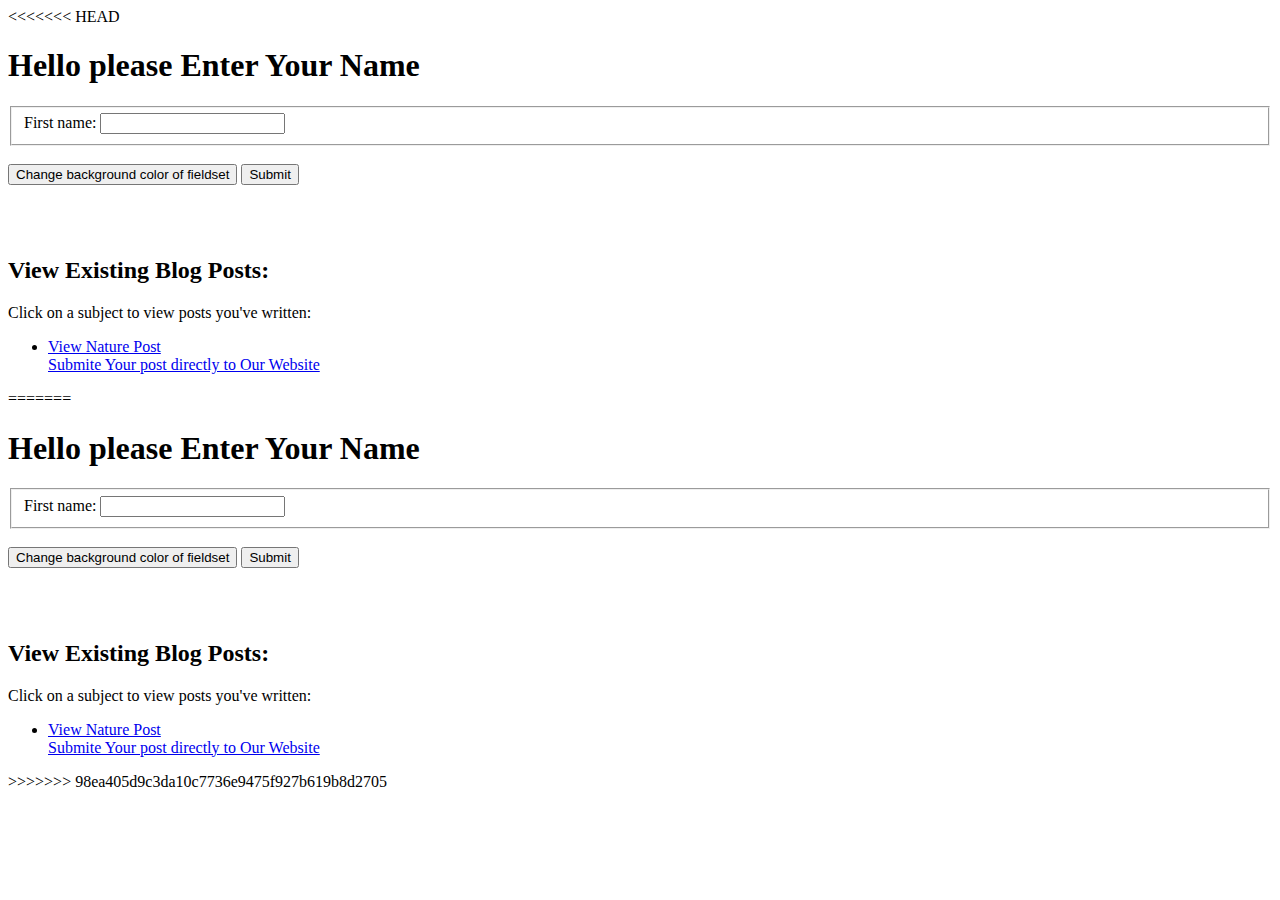
<file: index.html>
<<<<<<< HEAD
<!DOCTYPE html>
<html lang="en">
<head>
    <meta charset="UTF-8">
    <meta name="viewport" content="width=device-width, initial-scale=1.0">
    <title>Where you can Blog Website</title>
      <script defer src="script.js"></script> <!-- We’ll write the JavaScript here later -->
      <link rel="stylesheet" href="styles.css">
</head>
<body>

  <h1>Hello please  Enter Your Name</h1>

  <form action="/action_page.php" method="get">
  <fieldset name="personalia">
    <label for="fname">First name:</label>
    <input type="text" id="fname" name="fname">
  </fieldset>
  <br>
  <button type="button" onclick="form.personalia.style.backgroundColor='purple'">Change background color of fieldset</button>
  <input type="submit">
  </form>
  

  <form action="new-post.html" method="get">
<br><br>
<h2>View Existing Blog Posts:</h2>
<p>Click on a subject to view posts you've written:</p>
<ul>
    <li><a href="post.html?subject=Nature">View Nature Post</a></li>
    <a href="new-post.html">Submite Your post directly to Our Website</a>
    
</ul>
    

</body>
</html>
=======
<!DOCTYPE html>
<html lang="en">
<head>
    <meta charset="UTF-8">
    <meta name="viewport" content="width=device-width, initial-scale=1.0">
    <title>Where you can Blog Website</title>
      <script defer src="script.js"></script> <!-- We’ll write the JavaScript here later -->
      <link rel="stylesheet" href="styles.css">
</head>
<body>

  <h1>Hello please  Enter Your Name</h1>

  <form action="/action_page.php" method="get">
  <fieldset name="personalia">
    <label for="fname">First name:</label>
    <input type="text" id="fname" name="fname">
  </fieldset>
  <br>
  <button type="button" onclick="form.personalia.style.backgroundColor='purple'">Change background color of fieldset</button>
  <input type="submit">
  </form>
  

  <form action="new-post.html" method="get">
<br><br>
<h2>View Existing Blog Posts:</h2>
<p>Click on a subject to view posts you've written:</p>
<ul>
    <li><a href="post.html?subject=Nature">View Nature Post</a></li>
    <a href="new-post.html">Submite Your post directly to Our Website</a>
    
</ul>
    

</body>
</html>
>>>>>>> 98ea405d9c3da10c7736e9475f927b619b8d2705
</file>
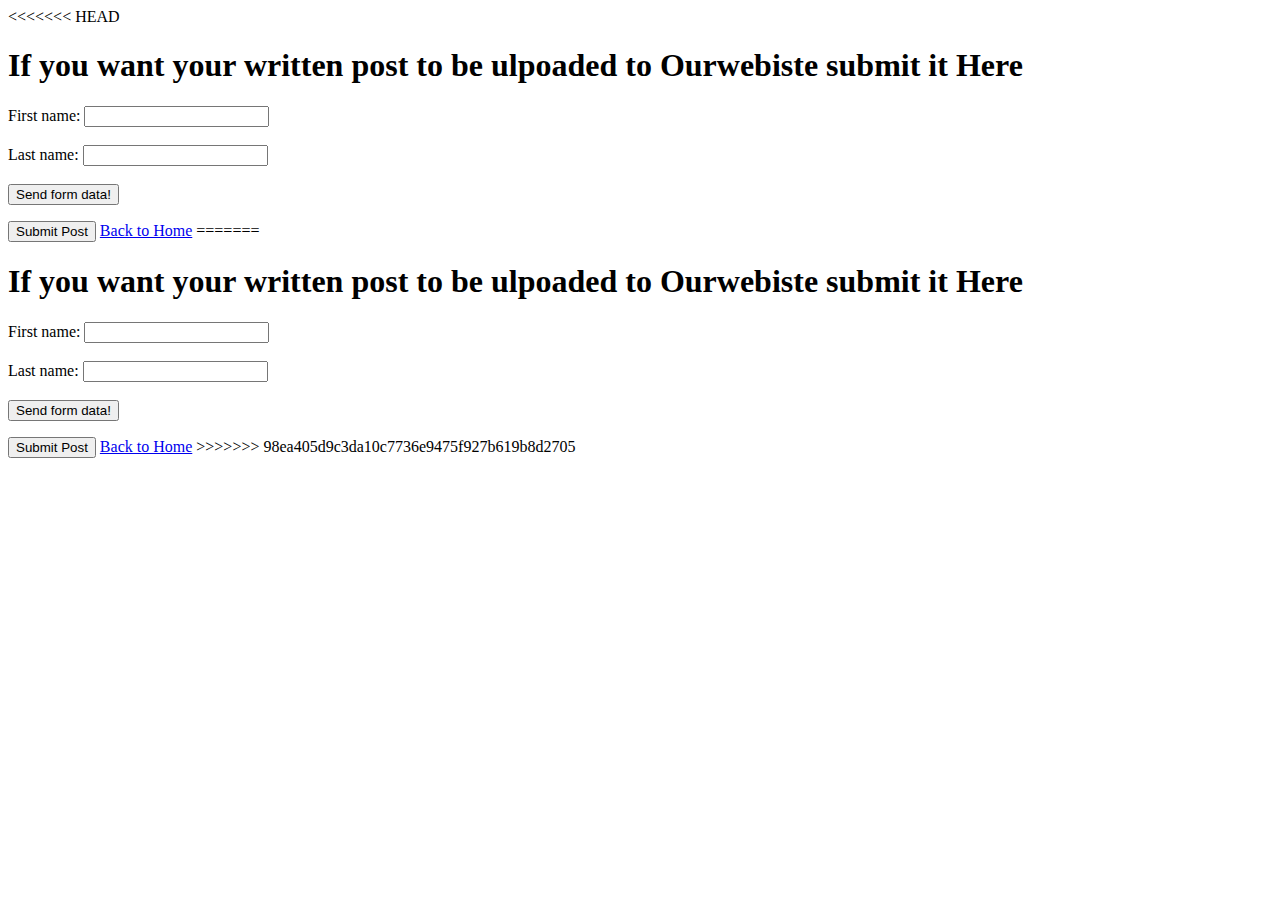
<file: new-post.html>
<<<<<<< HEAD
<!DOCTYPE html>
<html lang="en">
<head>
    <meta charset="UTF-8">
    <meta name="viewport" content="width=device-width, initial-scale=1.0">
    <title>Create New Post</title>
    <link rel="stylesheet" href="styles.css">

    <h1>If you want your written post to be ulpoaded to Ourwebiste submit it Here</h1>

<form name="myForm" action="/action_page.php" method="get">
  <label for="fname">First name:</label>
  <input type="text" id="fname" name="fname"><br><br>
  <label for="lname">Last name:</label>
  <input type="text" id="lname" name="lname"><br><br>
  <input type="button" onclick="formSubmit()" value="Send form data!">
</form>

        <button type="submit">Submit Post</button>
    </form>
    <a href="index.html">Back to Home</a>
</body>
=======
<!DOCTYPE html>
<html lang="en">
<head>
    <meta charset="UTF-8">
    <meta name="viewport" content="width=device-width, initial-scale=1.0">
    <title>Create New Post</title>
    <link rel="stylesheet" href="styles.css">

    <h1>If you want your written post to be ulpoaded to Ourwebiste submit it Here</h1>

<form name="myForm" action="/action_page.php" method="get">
  <label for="fname">First name:</label>
  <input type="text" id="fname" name="fname"><br><br>
  <label for="lname">Last name:</label>
  <input type="text" id="lname" name="lname"><br><br>
  <input type="button" onclick="formSubmit()" value="Send form data!">
</form>

        <button type="submit">Submit Post</button>
    </form>
    <a href="index.html">Back to Home</a>
</body>
>>>>>>> 98ea405d9c3da10c7736e9475f927b619b8d2705
</html>
</file>
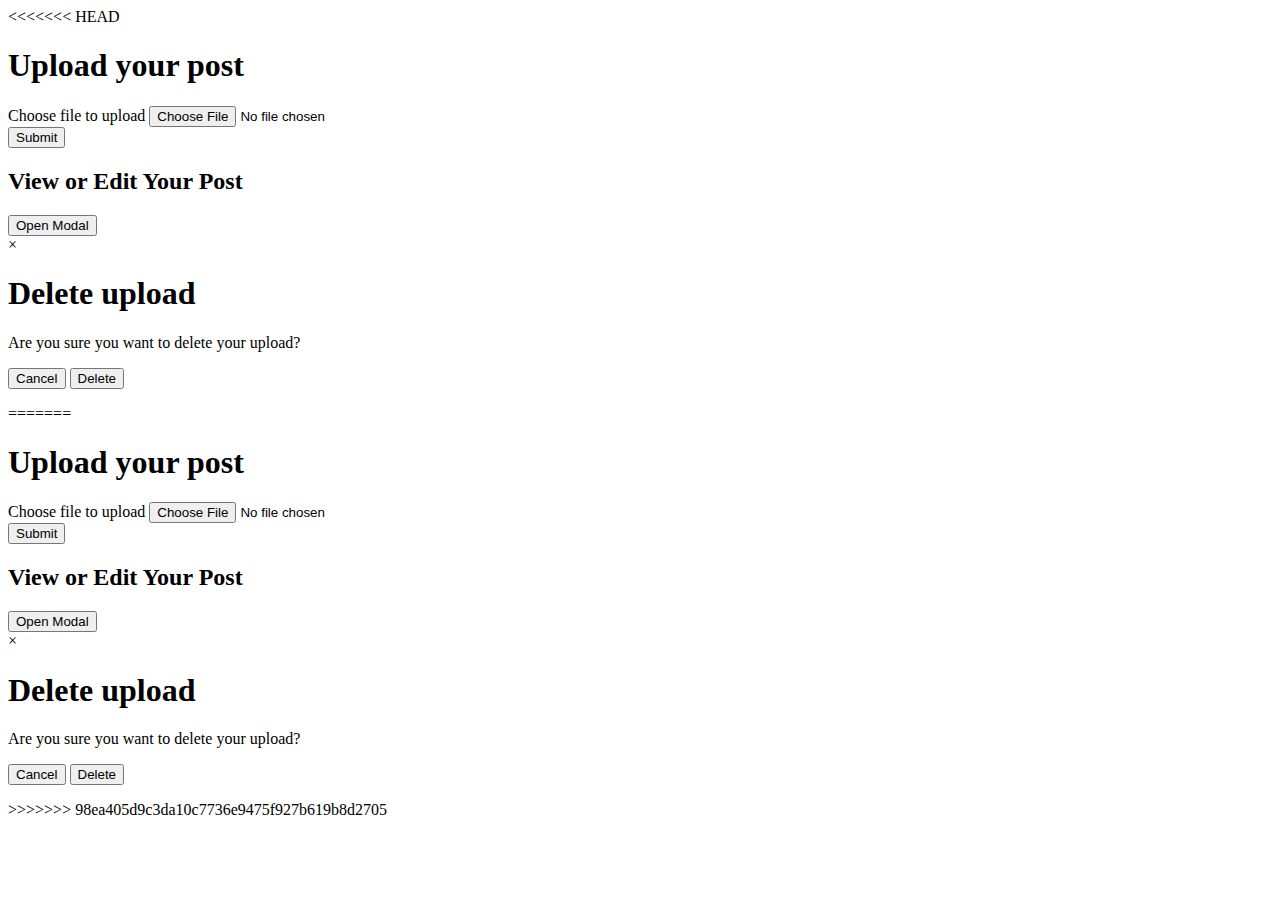
<file: post.html>
<<<<<<< HEAD
<!DOCTYPE html>
<html lang="en">
<head>
    <meta charset="UTF-8">
    <meta name="viewport" content="width=device-width, initial-scale=1.0">
    <title>View/Edit Post</title>
    <link rel="stylesheet" href="styles.css"> 
</head>
<body>
<h1>Upload your post</h1>
    <form method="post" enctype="multipart/form-data">
        <div>
          <label for="profile_pic">Choose file to upload</label>
          <input
            type="file"
            id="profile_pic"
            name="profile_pic"
            accept=".jpg, .jpeg, .png" />
        </div>
        <div>
          <button>Submit</button>
        </div>
      </form>

<h2>View or Edit Your Post</h2>

<button onclick="document.getElementById('id01').style.display='block'">Open Modal</button>

<div id="id01" class="modal">
  <span onclick="document.getElementById('id01').style.display='none'" class="close" title="Close Modal">×</span>
  <form class="modal-content" action="/action_page.php">
    <div class="container">
      <h1>Delete upload</h1>
      <p>Are you sure you want to delete your upload?</p>
    
      <div class="clearfix">
        <button type="button" onclick="document.getElementById('id01').style.display='none'" class="cancelbtn">Cancel</button>
        <button type="button" onclick="document.getElementById('id01').style.display='none'" class="deletebtn">Delete</button>
      </div>
    </div>
  </form>
</div>
=======
<!DOCTYPE html>
<html lang="en">
<head>
    <meta charset="UTF-8">
    <meta name="viewport" content="width=device-width, initial-scale=1.0">
    <title>View/Edit Post</title>
    <link rel="stylesheet" href="styles.css"> 
</head>
<body>
<h1>Upload your post</h1>
    <form method="post" enctype="multipart/form-data">
        <div>
          <label for="profile_pic">Choose file to upload</label>
          <input
            type="file"
            id="profile_pic"
            name="profile_pic"
            accept=".jpg, .jpeg, .png" />
        </div>
        <div>
          <button>Submit</button>
        </div>
      </form>

<h2>View or Edit Your Post</h2>

<button onclick="document.getElementById('id01').style.display='block'">Open Modal</button>

<div id="id01" class="modal">
  <span onclick="document.getElementById('id01').style.display='none'" class="close" title="Close Modal">×</span>
  <form class="modal-content" action="/action_page.php">
    <div class="container">
      <h1>Delete upload</h1>
      <p>Are you sure you want to delete your upload?</p>
    
      <div class="clearfix">
        <button type="button" onclick="document.getElementById('id01').style.display='none'" class="cancelbtn">Cancel</button>
        <button type="button" onclick="document.getElementById('id01').style.display='none'" class="deletebtn">Delete</button>
      </div>
    </div>
  </form>
</div>
>>>>>>> 98ea405d9c3da10c7736e9475f927b619b8d2705
</file>
<file: styles.css>
<<<<<<< HEAD
body {
    background:url("flower.avif");

 
 font-family: Arial, Helvetica, sans-serif;
  * box-sizing: border-box;
    
    /* Set a style for all buttons */
    button {
      background-color: #e262a6;
      color: white;
      padding: 14px 20px;
      margin: 8px 0;
      border: none;
      cursor: pointer;
      width: 100%;
      opacity: 0.9;
    }
    
    button:hover {
      opacity:1;
    }
    
    /* Float cancel and delete buttons and add an equal width */
    .cancelbtn, .deletebtn {
      float: left;
      width: 50%;
    }
    
    /* Add a color to the cancel button */
    .cancelbtn {
      background-color: #ccc;
      color: black;
    }
    
    /* Add a color to the delete button */
    .deletebtn {
      background-color: #e22982;
    }
    
    /* Add padding and center-align text to the container */
    .container {
      padding: 16px;
      text-align: center;
    }
    
    /* The Modal (background) */
    .modal {
      display: none; /* Hidden by default */
      position: fixed; /* Stay in place */
      z-index: 1; /* Sit on top */
      left: 0;
      top: 0;
      width: 100%; /* Full width */
      height: 100%; /* Full height */
      overflow: auto; /* Enable scroll if needed */
      background-color: #474e5d;
      padding-top: 50px;
    }
    
    /* Modal Content/Box */
    .modal-content {
      background-color: #fefefe;
      margin: 5% auto 15% auto; /* 5% from the top, 15% from the bottom and centered */
      border: 1px solid #888;
      width: 80%; /* Could be more or less, depending on screen size */
    }
    
    /* Style the horizontal ruler */
    hr {
      border: 1px solid #f1f1f1;
      margin-bottom: 25px;
    }
     
    /* The Modal Close Button (x) */
    .close {
      position: absolute;
      right: 35px;
      top: 15px;
      font-size: 40px;
      font-weight: bold;
      color: #f1f1f1;
    }
    
    .close:hover,
    .close:focus {
      color: #f44336;
      cursor: pointer;
    }
    
    /* Clear floats */
    .clearfix::after {
      content: "";
      clear: both;
      display: table;
    }
    
    /* Change styles for cancel button and delete button on extra small screens */
    @media screen and (max-width: 300px) {
      .cancelbtn, .deletebtn {
         width: 100%;
      }
    }
=======
body {
    background:url("flower.avif");

 
 font-family: Arial, Helvetica, sans-serif;
  * box-sizing: border-box;
    
    /* Set a style for all buttons */
    button {
      background-color: #e262a6;
      color: white;
      padding: 14px 20px;
      margin: 8px 0;
      border: none;
      cursor: pointer;
      width: 100%;
      opacity: 0.9;
    }
    
    button:hover {
      opacity:1;
    }
    
    /* Float cancel and delete buttons and add an equal width */
    .cancelbtn, .deletebtn {
      float: left;
      width: 50%;
    }
    
    /* Add a color to the cancel button */
    .cancelbtn {
      background-color: #ccc;
      color: black;
    }
    
    /* Add a color to the delete button */
    .deletebtn {
      background-color: #e22982;
    }
    
    /* Add padding and center-align text to the container */
    .container {
      padding: 16px;
      text-align: center;
    }
    
    /* The Modal (background) */
    .modal {
      display: none; /* Hidden by default */
      position: fixed; /* Stay in place */
      z-index: 1; /* Sit on top */
      left: 0;
      top: 0;
      width: 100%; /* Full width */
      height: 100%; /* Full height */
      overflow: auto; /* Enable scroll if needed */
      background-color: #474e5d;
      padding-top: 50px;
    }
    
    /* Modal Content/Box */
    .modal-content {
      background-color: #fefefe;
      margin: 5% auto 15% auto; /* 5% from the top, 15% from the bottom and centered */
      border: 1px solid #888;
      width: 80%; /* Could be more or less, depending on screen size */
    }
    
    /* Style the horizontal ruler */
    hr {
      border: 1px solid #f1f1f1;
      margin-bottom: 25px;
    }
     
    /* The Modal Close Button (x) */
    .close {
      position: absolute;
      right: 35px;
      top: 15px;
      font-size: 40px;
      font-weight: bold;
      color: #f1f1f1;
    }
    
    .close:hover,
    .close:focus {
      color: #f44336;
      cursor: pointer;
    }
    
    /* Clear floats */
    .clearfix::after {
      content: "";
      clear: both;
      display: table;
    }
    
    /* Change styles for cancel button and delete button on extra small screens */
    @media screen and (max-width: 300px) {
      .cancelbtn, .deletebtn {
         width: 100%;
      }
    }
>>>>>>> 98ea405d9c3da10c7736e9475f927b619b8d2705
}
</file>
